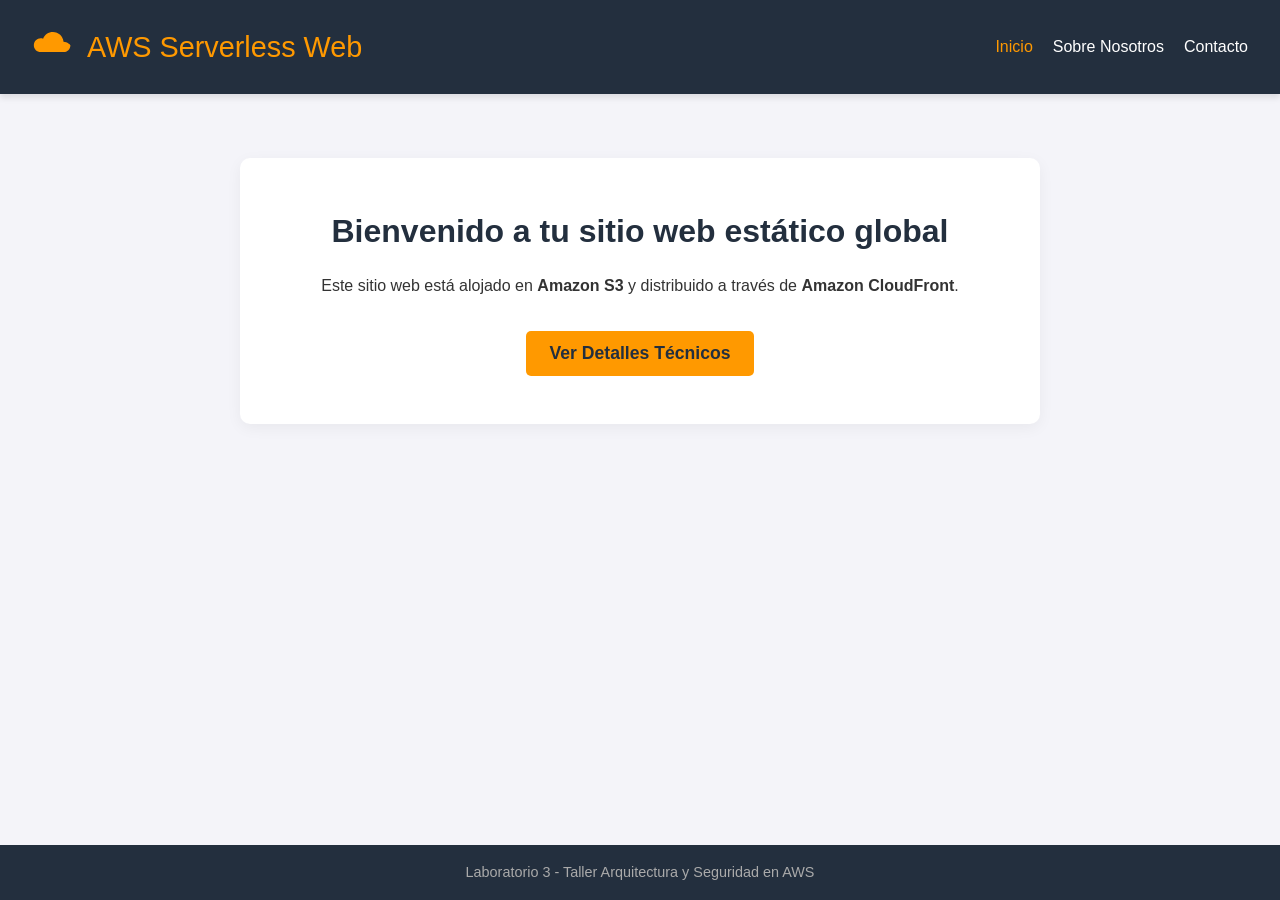
<file: sesion-2-redes-entrega-contenido/laboratorio-3-hosting-estatico/website/index.html>
<!DOCTYPE html>
<html lang="en">
<head>
    <meta charset="UTF-8">
    <meta name="viewport" content="width=device-width, initial-scale=1.0">
    <title>Serverless AWS - CloudFront & S3</title>
    <link rel="stylesheet" href="styles/main.css">
    <!-- Favicon -->
    <link rel="icon" href="assets/favicon.ico" type="image/x-icon">
</head>
<body>
    <header>
        <div class="logo-container">
            <!-- Simulated logo image -->
            <img src="assets/cloud-logo.svg" alt="Cloud Logo" class="logo">
            <h1>AWS Serverless Web</h1>
        </div>
        <nav>
            <ul>
                <li><a href="index.html" class="active">Inicio</a></li>
                <li><a href="nosotros.html">Sobre Nosotros</a></li>
                <li><a href="contacto.html">Contacto</a></li>
            </ul>
        </nav>
    </header>

    <main>
        <section class="hero">
            <h2>Bienvenido a tu sitio web estático global</h2>
            <p>Este sitio web está alojado en <strong>Amazon S3</strong> y distribuido a través de <strong>Amazon CloudFront</strong>.</p>
            <button id="action-btn">Ver Detalles Técnicos</button>
            <div id="tech-details" class="hidden">
                <p>🚀 <strong>Aceleración Edge:</strong> Contenido cacheadado cerca de los usuarios.</p>
                <p>🔒 <strong>Seguridad OAC:</strong> El bucket S3 origen está bloqueado al público.</p>
            </div>
        </section>
    </main>

    <footer>
        <p>Laboratorio 3 - Taller Arquitectura y Seguridad en AWS</p>
    </footer>

    <script src="scripts/main.js"></script>
</body>
</html>
</file>
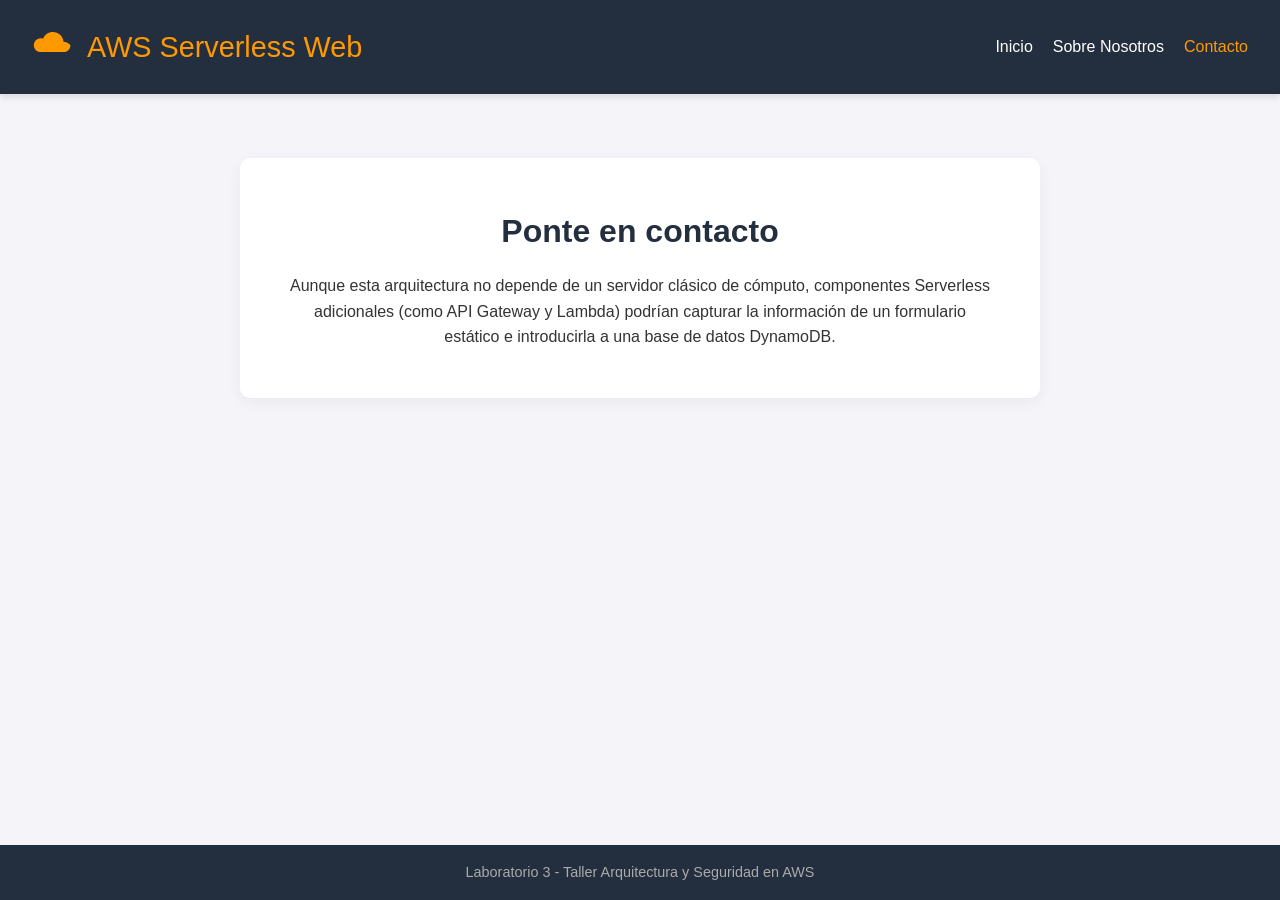
<file: sesion-2-redes-entrega-contenido/laboratorio-3-hosting-estatico/website/contacto.html>
<!DOCTYPE html>
<html lang="en">
<head>
    <meta charset="UTF-8">
    <meta name="viewport" content="width=device-width, initial-scale=1.0">
    <title>Contacto - Serverless AWS</title>
    <link rel="stylesheet" href="styles/main.css">
</head>
<body>
    <header>
        <div class="logo-container">
            <img src="assets/cloud-logo.svg" alt="Cloud Logo" class="logo">
            <h1>AWS Serverless Web</h1>
        </div>
        <nav>
            <ul>
                <li><a href="index.html">Inicio</a></li>
                <li><a href="nosotros.html">Sobre Nosotros</a></li>
                <li><a href="contacto.html" class="active">Contacto</a></li>
            </ul>
        </nav>
    </header>

    <main>
        <section class="content-section">
            <h2>Ponte en contacto</h2>
            <p>Aunque esta arquitectura no depende de un servidor clásico de cómputo, componentes Serverless adicionales (como API Gateway y Lambda) podrían capturar la información de un formulario estático e introducirla a una base de datos DynamoDB.</p>
        </section>
    </main>

    <footer>
        <p>Laboratorio 3 - Taller Arquitectura y Seguridad en AWS</p>
    </footer>
</body>
</html>
</file>
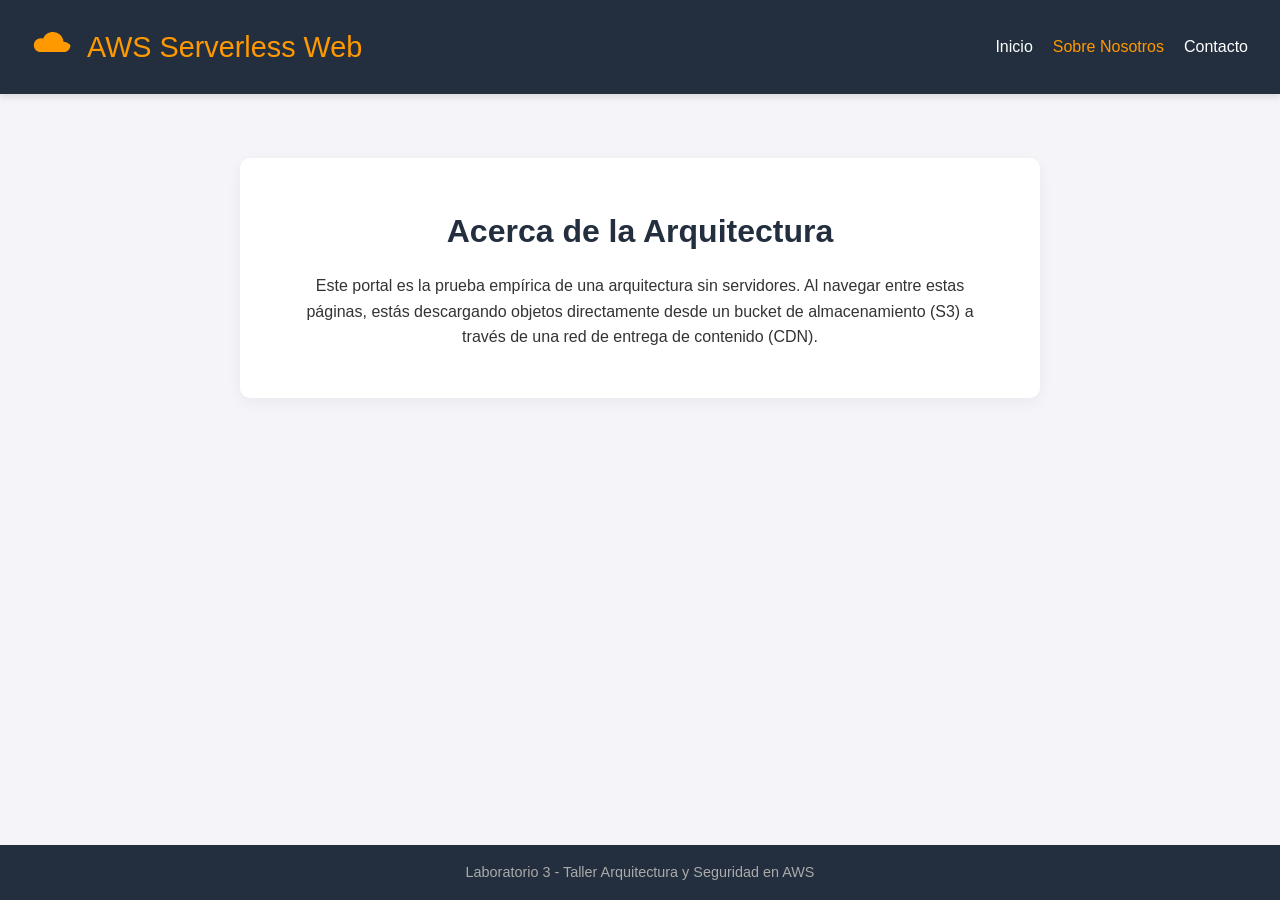
<file: sesion-2-redes-entrega-contenido/laboratorio-3-hosting-estatico/website/nosotros.html>
<!DOCTYPE html>
<html lang="en">
<head>
    <meta charset="UTF-8">
    <meta name="viewport" content="width=device-width, initial-scale=1.0">
    <title>Sobre Nosotros - Serverless AWS</title>
    <link rel="stylesheet" href="styles/main.css">
</head>
<body>
    <header>
        <div class="logo-container">
            <img src="assets/cloud-logo.svg" alt="Cloud Logo" class="logo">
            <h1>AWS Serverless Web</h1>
        </div>
        <nav>
            <ul>
                <li><a href="index.html">Inicio</a></li>
                <li><a href="nosotros.html" class="active">Sobre Nosotros</a></li>
                <li><a href="contacto.html">Contacto</a></li>
            </ul>
        </nav>
    </header>

    <main>
        <section class="content-section">
            <h2>Acerca de la Arquitectura</h2>
            <p>Este portal es la prueba empírica de una arquitectura sin servidores. Al navegar entre estas páginas, estás descargando objetos directamente desde un bucket de almacenamiento (S3) a través de una red de entrega de contenido (CDN).</p>
        </section>
    </main>

    <footer>
        <p>Laboratorio 3 - Taller Arquitectura y Seguridad en AWS</p>
    </footer>
</body>
</html>
</file>
<file: sesion-2-redes-entrega-contenido/laboratorio-3-hosting-estatico/website/styles/main.css>
/* Global reset */
* {
    margin: 0;
    padding: 0;
    box-sizing: border-box;
}

body {
    font-family: 'Segoe UI', Tahoma, Geneva, Verdana, sans-serif;
    background-color: #f4f4f9;
    color: #333;
    line-height: 1.6;
    display: flex;
    flex-direction: column;
    min-height: 100vh;
}

/* Header & Nav */
header {
    background-color: #232f3e; /* AWS dark blue */
    color: white;
    padding: 1.5rem 2rem;
    display: flex;
    justify-content: space-between;
    align-items: center;
    box-shadow: 0 4px 6px rgba(0,0,0,0.1);
}

.logo-container {
    display: flex;
    align-items: center;
    gap: 15px;
}

.logo {
    width: 40px;
    height: 40px;
}

h1 {
    font-size: 1.8rem;
    font-weight: 500;
    color: #ff9900; /* AWS Orange */
}

nav ul {
    list-style: none;
    display: flex;
    gap: 20px;
}

nav a {
    color: white;
    text-decoration: none;
    font-weight: 500;
    transition: color 0.3s;
}

nav a:hover, nav a.active {
    color: #ff9900;
}

/* Main Content */
main {
    flex: 1;
    padding: 4rem 2rem;
    text-align: center;
}

.hero, .content-section {
    background: white;
    padding: 3rem;
    border-radius: 10px;
    box-shadow: 0 4px 15px rgba(0,0,0,0.05);
    max-width: 800px;
    margin: 0 auto;
}

h2 {
    color: #232f3e;
    margin-bottom: 1rem;
    font-size: 2rem;
}

button {
    margin-top: 2rem;
    background-color: #ff9900;
    color: #232f3e;
    border: none;
    padding: 12px 24px;
    font-size: 1.1rem;
    font-weight: bold;
    border-radius: 5px;
    cursor: pointer;
    transition: background-color 0.3s, transform 0.1s;
}

button:hover {
    background-color: #e88b00;
}

button:active {
    transform: scale(0.98);
}

.hidden {
    display: none;
}

#tech-details {
    margin-top: 2rem;
    background-color: #f8f9fa;
    border-left: 5px solid #ff9900;
    padding: 15px;
    text-align: left;
    font-size: 0.95rem;
}

/* Footer */
footer {
    background-color: #232f3e;
    color: #aaa;
    text-align: center;
    padding: 1rem;
    font-size: 0.9rem;
}
</file>
